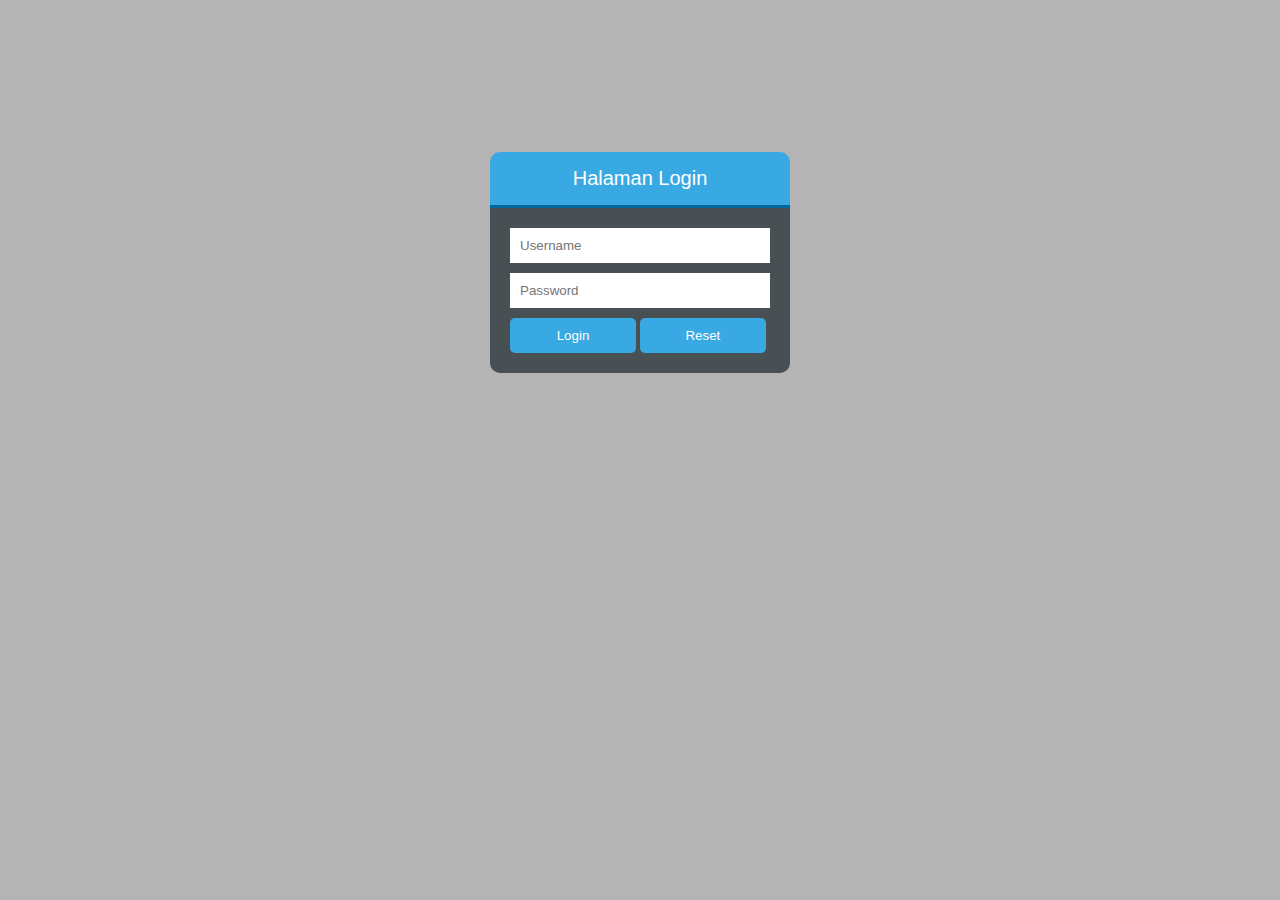
<file: admin/login.html>
<!DOCTYPE html>
<html>
  <head>
    <meta charset="utf-8">
    <title>Login</title>
    <link href="style.css" rel="stylesheet" type="text/css" />
  </head>
  <body>
    <div id="utama">
      <div id="judul">
        Halaman Login
      </div>
      <div id="inputan">
          <form action="" method="post">
              <div>
                  <input type="text" name="user" placeholder="Username" class="ig">
              </div>
              <div style="margin-top:10px;">
                  <input type="password" name="pass" placeholder="Password" class="ig">
              </div>
              <div style="margin-top:10px;">
                  <input type="submit" name="login" value="Login" class="btn">
                  <input type="reset" name="reset" value="Reset" class="btn">
              </div>
          </form>
      </div>
    </div>
  </body>
</html>
</file>
<file: admin/style.css>
body{
  font-family: arial;
  font-size: 14px;
  background-color: #b4b4b4;
}
#utama{
  width: 300px;
  margin: 0 auto;
  margin-top: 12%;
}
#judul{
  padding: 15px;
  text-align: center;
  color: #fff;
  font-size: 20px;
  background-color: #38a9e3;
  border-radius: 10px 10px 0 0;
  border-bottom: 3px solid #01679b;
}
#inputan{
  background-color: #495054;
  padding: 20px;
  border-radius: 0 0 10px 10px;
}
input{
  padding: 10px;
  border: 0;
}
.ig{
  width: 240px;
}
.btn{
  background-color: #38a9e3;
  border-radius: 5px;
  color: #fff;
  width: 126px;
}
.btn:hover{
  background-color: #198eca;
  cursor: pointer;
}
</file>
